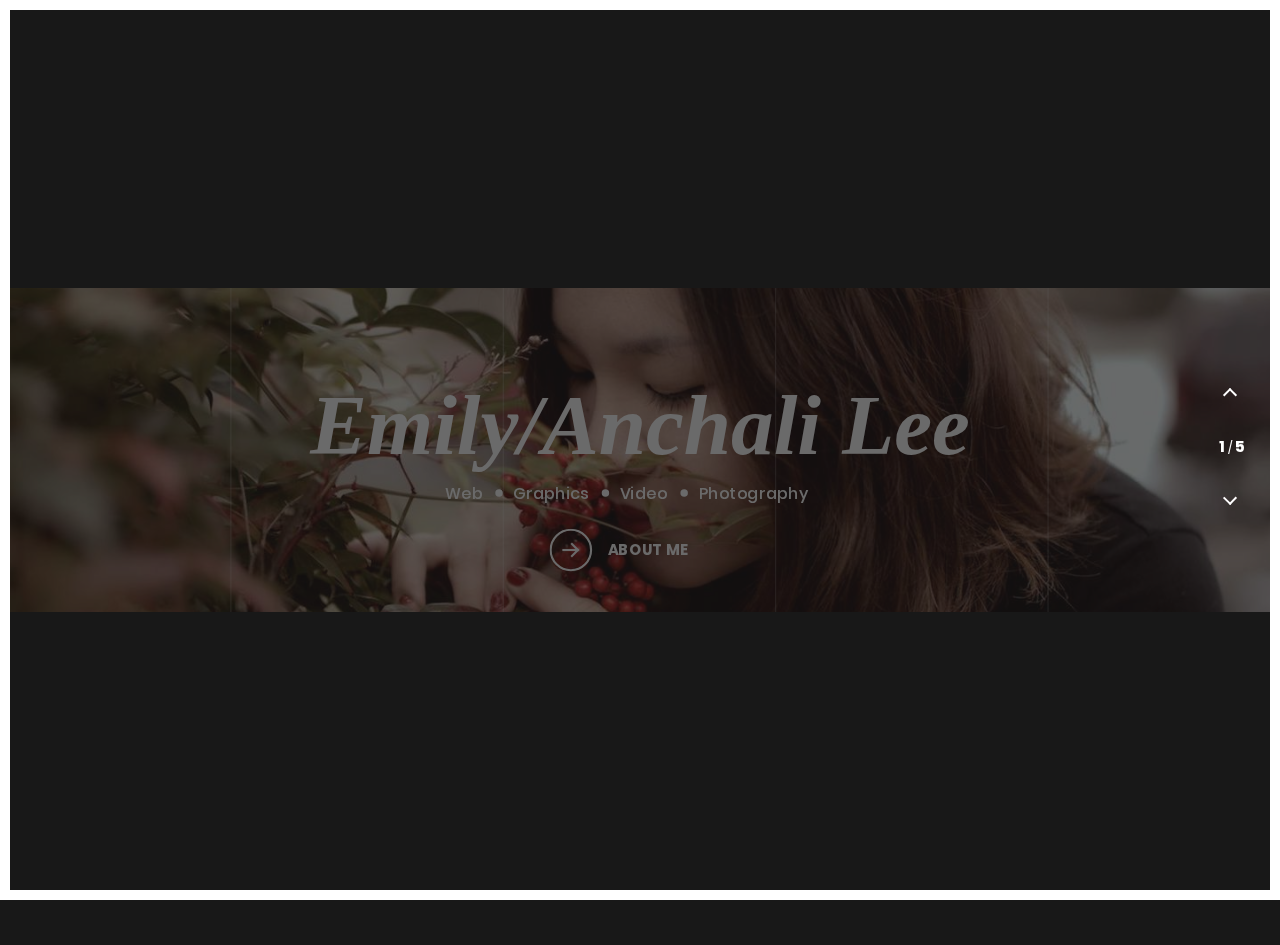
<file: index.html>
<!DOCTYPE html>
<html lang="en">

<head>
    <meta charset="UTF-8">
    <meta name="viewport" content="width=device-width, initial-scale=1.0">
    <meta http-equiv="X-UA-Compatible" content="ie=edge">
    <title>Anchali - Portfolio</title>
   
    <link rel="stylesheet" href="assets/vendor/font-awesome-5/css/fontawesome-all.min.css">
    <link rel="stylesheet" href="assets/css/custom.css">
    <link rel="stylesheet" href="assets/css/main.css">
    <link rel="stylesheet" href="assets/css/fullsreen-showcase.css">
    <link rel="stylesheet" href="assets/css/responsive-fullsreen.css">
</head>

<body>
    <!-- Preloader  -->
    <div id="preloader">
        <div class="loader-logo text-center">
            <img src="assets/img/logo.png" alt="">
            <p>Please Wait</p>
        </div>
    </div>
    <div class="loader">
        <div class="block_first"></div>
        <div class="block_second"></div>
    </div>

    <!-- Navbar -->
    <nav>
        <div class="">
            <div class="nav-burger c-magnetic">
                <div class="span">
                    <div class="toggle-btn link empty-cursor">
                        <div class="burger-menu">
                            <span class="one"></span>
                            <span class="two"></span>
                            <span class="tre"></span>
                        </div>
                    </div>
                </div>
            </div>
        </div>

        <div class="bg_block_first"></div>
        <div class="bg_block_second"></div>

        <div class="manu-container">
            <div class="menu">
                <div class="data">
                    <div class="links">
                        <ul>
                            <li><a class="menu-link multi-leave link load-marmoset" href="index.html">Portfolio</a></li>
                            <li><a class="menu-link multi-leave link load-marmoset" href="about.html">About</a></li>
                            <li><a class="menu-link multi-leave link load-marmoset" href="contact.html">Contact</a></li>
                            <li><a class="menu-link multi-leave link load-marmoset" href="assets/pdf/resume.pdf">Résumé</a></li>
                        </ul>
                    </div>

                </div>

            </div>
        </div>
    </nav>
    <!-- Logo -->
    <div class="logo">
        <a class="link" href="index.html"><img src="assets/img/logo.png" alt="logo"></a>
    </div>

    <!-- Custom Cursor -->
    <div class="cursor"></div>
    <div class="cursor-follower"></div>
    <div class="up-down">
        <div class="to-up c-magnetic empty-cursor">
            <div class="span">
                <div class="circle">
                    <div class="arrow"></div>
                </div>
            </div>
        </div>
        <div class="to-down c-magnetic empty-cursor">
            <div class="span">
                <div class="circle">
                    <div class="arrow"></div>
                </div>
            </div>
        </div>
    </div>
    <div class="swiper-pagination"></div>
    <!-- social media -->
    <div class="social">
        <ul>
            <li class="c-magnetic">
                <span>
                    <a class="link span" href="https://www.youtube.com/em'syouth/" target="_blank">
                        <i class="fab fa-youtube" aria-hidden="true"></i>
                    </a>
                </span>
            </li>

            <li class="c-magnetic">
                <span>
                    <a class="link span" href="https://www.linkedin.com/in/li-jung-lee-44598a149/" target="_blank">
                        <i class="fab fa-linkedin" aria-hidden="true"></i>
                    </a>
                </span>
            </li>

            <li class="c-magnetic">
                <span>
                    <a class="link span" href="mailto:anchali.balankura@gmail.com" target="_blank">
                        <i class="fas fa-envelope" aria-hidden="true"></i>
                    </a>
                </span>
            </li>

            <li class="c-magnetic">
                <span>
                    <a class="link span" href="assets/pdf/resume.pdf" target="_blank">
                        <i class="far fa-file-alt" aria-hidden="true"></i>
                    </a>
                </span>
            </li>

            <li class="c-magnetic">
                <span>
                    <a class="link span" href="https://www.instagram.com/emilyleej/" target="_blank">
                        <i class="fab fa-instagram" aria-hidden="true"></i>
                    </a>
                </span>
            </li>
        </ul>
    </div>

    <div class="copyright">
        <p>&copy; Anchali Lee 2019</p>
    </div>

    <!-- Scroll Animimation -->
    <div class="c-scroll-icon">
        <p>SCROLL</p>
        <div class="c-scroll-icon-line-mask">
            <div class="c-scroll-icon-line"></div>
        </div>
        <div class="c-scroll-icon-triangle">
            <div class="c-scroll-icon-triangle-mask first">
                <div class="c-scroll-icon-triangle-line first"></div>
            </div>
            <div class="c-scroll-icon-triangle-mask right">
                <div class="c-scroll-icon-triangle-line right"></div>
            </div>
            <div class="c-scroll-icon-triangle-mask left">
                <div class="c-scroll-icon-triangle-line left"></div>
            </div>
            <div class="c-scroll-icon-triangle-mask last">
                <div class="c-scroll-icon-triangle-line last"></div>
            </div>
        </div>
    </div>



    <!-- border main -->
    <div class="border-fixed"></div>

    <div class="swiper-container">

        <div class="swiper-wrapper">

            <!-- Start Project 00 -->
            <div class="swiper-slide">

                <div class="title-work">
                    <!-- Project Title -->
                    <h2>
                        <span class="head-text">Emily/Anchali Lee</span>
                    </h2>
                    <!-- Project Tag -->
                    <div class="tag-head">
                        <ul class="tag-work">
                            <li>Web</li>
                            <li>Graphics</li>
                            <li>Video</li>
                            <li>Photography</li>
                        </ul>
                    </div>
                    <!-- Project Button -->
                    <div class="c-magnetic">
                        <div class="span">
                            <div class="btn-discover">
                                <a class="load-marmoset" href="about.html">
                                    <div class="learn-more empty-cursor">
                                        <div class="circle">
                                            <span class="icon arrow"></span>
                                        </div>
                                        <p class="button-text">ABOUT ME</p>
                                    </div>
                                </a>
                            </div>
                        </div>
                    </div>

                </div>
                <!-- Project Background -->
                <div class="bg">
                    <div class="overlay-bg"></div>
                    <div class="project-img project-0"></div>
                </div>
                <!-- overlay on slide -->
                <div class="overlay-swipe">
                    <div class="over-1"></div>
                    <div class="over-2"></div>
                    <div class="over-3"></div>
                    <div class="over-4"></div>
                    <div class="over-5"></div>

                    <div class="over-1-border"></div>
                    <div class="over-2-border"></div>
                    <div class="over-3-border"></div>
                    <div class="over-4-border"></div>
                </div>
            </div>
            <!-- End Project 00 -->

            <!-- Start Project 01 -->
            <div class="swiper-slide">

                <div class="title-work">
                    <!-- Project Title -->
                    <h2>
                        <span class="head-text">Web Design</span>
                    </h2>
                    <!-- Project Tag -->
                    <div class="tag-head">
                        <ul class="tag-work">
                            <li>HTML</li>
                            <li>CSS</li>
                            <li>JavaScript</li>
                            <li>Bootstrap</li>
                        </ul>
                    </div>
                    <!-- Project Button -->
                    <div class="c-magnetic">
                        <div class="span">
                            <div class="btn-discover">
                                <a class="load-marmoset" href="https://emilylee927.github.io/portfolio/">
                                    <div class="learn-more empty-cursor">
                                        <div class="circle">
                                            <span class="icon arrow"></span>
                                        </div>
                                        <p class="button-text">MY WORK</p>
                                    </div>
                                </a>
                            </div>
                        </div>
                    </div>

                </div>
                <!-- Project Background -->
                <div class="bg">
                    <div class="overlay-bg"></div>
                    <div class="project-img project-1"></div>
                </div>

                <!-- overlay on slide -->
                <div class="overlay-swipe">
                    <div class="over-1"></div>
                    <div class="over-2"></div>
                    <div class="over-3"></div>
                    <div class="over-4"></div>
                    <div class="over-5"></div>

                    <div class="over-1-border"></div>
                    <div class="over-2-border"></div>
                    <div class="over-3-border"></div>
                    <div class="over-4-border"></div>
                </div>
            </div>
            <!-- End Project 01 -->


            <!-- Start Project 02 -->
            <div class="swiper-slide">
                <div class="title-work">
                    <!-- Project Title -->
                    <h2>
                        <span class="head-text">Graphics Design</span>
                    </h2>
                    <!-- Project Tag -->
                    <div class="tag-head">
                        <ul class="tag-work">
                            <li>Illustration</li>
                            <li>Marketing Design</li>
                            <li>Adobe InDesign, Illustrator</li>
                            <li>Canva</li>
                        </ul>
                    </div>
                    <!-- Project Button -->
                    <div class="c-magnetic">
                        <div class="span">
                            <div class="btn-discover">
                                <a class="load-marmoset" href="graphics-design.html">
                                    <div class="learn-more empty-cursor">
                                        <div class="circle">
                                            <span class="icon arrow"></span>
                                        </div>
                                        <p class="button-text">MY WORKS</p>
                                    </div>
                                </a>
                            </div>
                        </div>
                    </div>
                </div>
                <!-- Project Background -->
                <div class="bg">
                    <div class="overlay-bg"></div>
                    <div class="project-img project-2"></div>
                </div>
                <!-- overlay on slide -->
                <div class="overlay-swipe">
                    <div class="over-1"></div>
                    <div class="over-2"></div>
                    <div class="over-3"></div>
                    <div class="over-4"></div>
                    <div class="over-5"></div>

                    <div class="over-1-border"></div>
                    <div class="over-2-border"></div>
                    <div class="over-3-border"></div>
                    <div class="over-4-border"></div>
                </div>
            </div>
            <!-- End Project 02 -->


            <!-- Start Project 03 -->
            <div class="swiper-slide">
                <div class="title-work">
                    <!-- Project Title -->
                    <h2>
                        <span class="head-text">Photography</span>
                    </h2>
                    <!-- Project Tag -->
                    <div class="tag-head">
                        <ul class="tag-work">
                            <li>Black & White</li>
                            <li>SLR Camera</li>
                            <li>Film Processing</li>
                            <li>Adobe Photoshop, Lightroom</li>
                        </ul>
                    </div>
                    <!-- Project Button -->
                    <div class="c-magnetic">
                        <div class="span">
                            <div class="btn-discover">
                                <a class="load-marmoset" href="photography.html">
                                    <div class="learn-more empty-cursor">
                                        <div class="circle">
                                            <span class="icon arrow"></span>
                                        </div>
                                        <p class="button-text">MY WORKS</p>
                                    </div>
                                </a>
                            </div>
                        </div>
                    </div>
                </div>

                <!-- Project Background -->
                <div class="bg">
                    <div class="overlay-bg"></div>
                    <div class="project-img project-3"></div>
                </div>
                <!-- overlay on slide -->
                <div class="overlay-swipe">
                    <div class="over-1"></div>
                    <div class="over-2"></div>
                    <div class="over-3"></div>
                    <div class="over-4"></div>
                    <div class="over-5"></div>

                    <div class="over-1-border"></div>
                    <div class="over-2-border"></div>
                    <div class="over-3-border"></div>
                    <div class="over-4-border"></div>
                </div>
            </div>
            <!-- End Project 03 -->

            <!-- Start Project 04 -->
            <div class="swiper-slide">
                <div class="title-work">
                    <!-- Project Title -->
                    <h2>
                        <span class="head-text">Video Production</span>
                    </h2>
                    <!-- Project Tag -->
                    <div class="tag-head">
                        <ul class="tag-work">
                            <li>Final Cut Pro</li>
                            <li>Adobe Premier</li>
                            <li>Powtoon</li>
                            <li>Story Telling</li>
                        </ul>
                    </div>
                    <!-- Project Button -->
                    <div class="c-magnetic">
                        <div class="span">
                            <div class="btn-discover">
                                <a class="load-marmoset" href="video-production.html">
                                    <div class="learn-more empty-cursor">
                                        <div class="circle">
                                            <span class="icon arrow"></span>
                                        </div>
                                        <p class="button-text">MY WORKS</p>
                                    </div>
                                </a>
                            </div>
                        </div>
                    </div>
                </div>

                <!-- Project Background -->
                <div class="bg">
                    <div class="overlay-bg"></div>
                    <div class="project-img project-4"></div>
                </div>
                <!-- overlay on slide -->
                <div class="overlay-swipe">
                    <div class="over-1"></div>
                    <div class="over-2"></div>
                    <div class="over-3"></div>
                    <div class="over-4"></div>
                    <div class="over-5"></div>

                    <div class="over-1-border"></div>
                    <div class="over-2-border"></div>
                    <div class="over-3-border"></div>
                    <div class="over-4-border"></div>
                </div>
            </div>
            <!-- End Project 04 -->
            
        </div>
    </div>


    <script src="assets/js/plugin.js"></script>
    <script src="assets/js/fullsreen-showcase.js"></script>
    <script src="assets/js/main.js"></script>
</body>

</html>
</file>
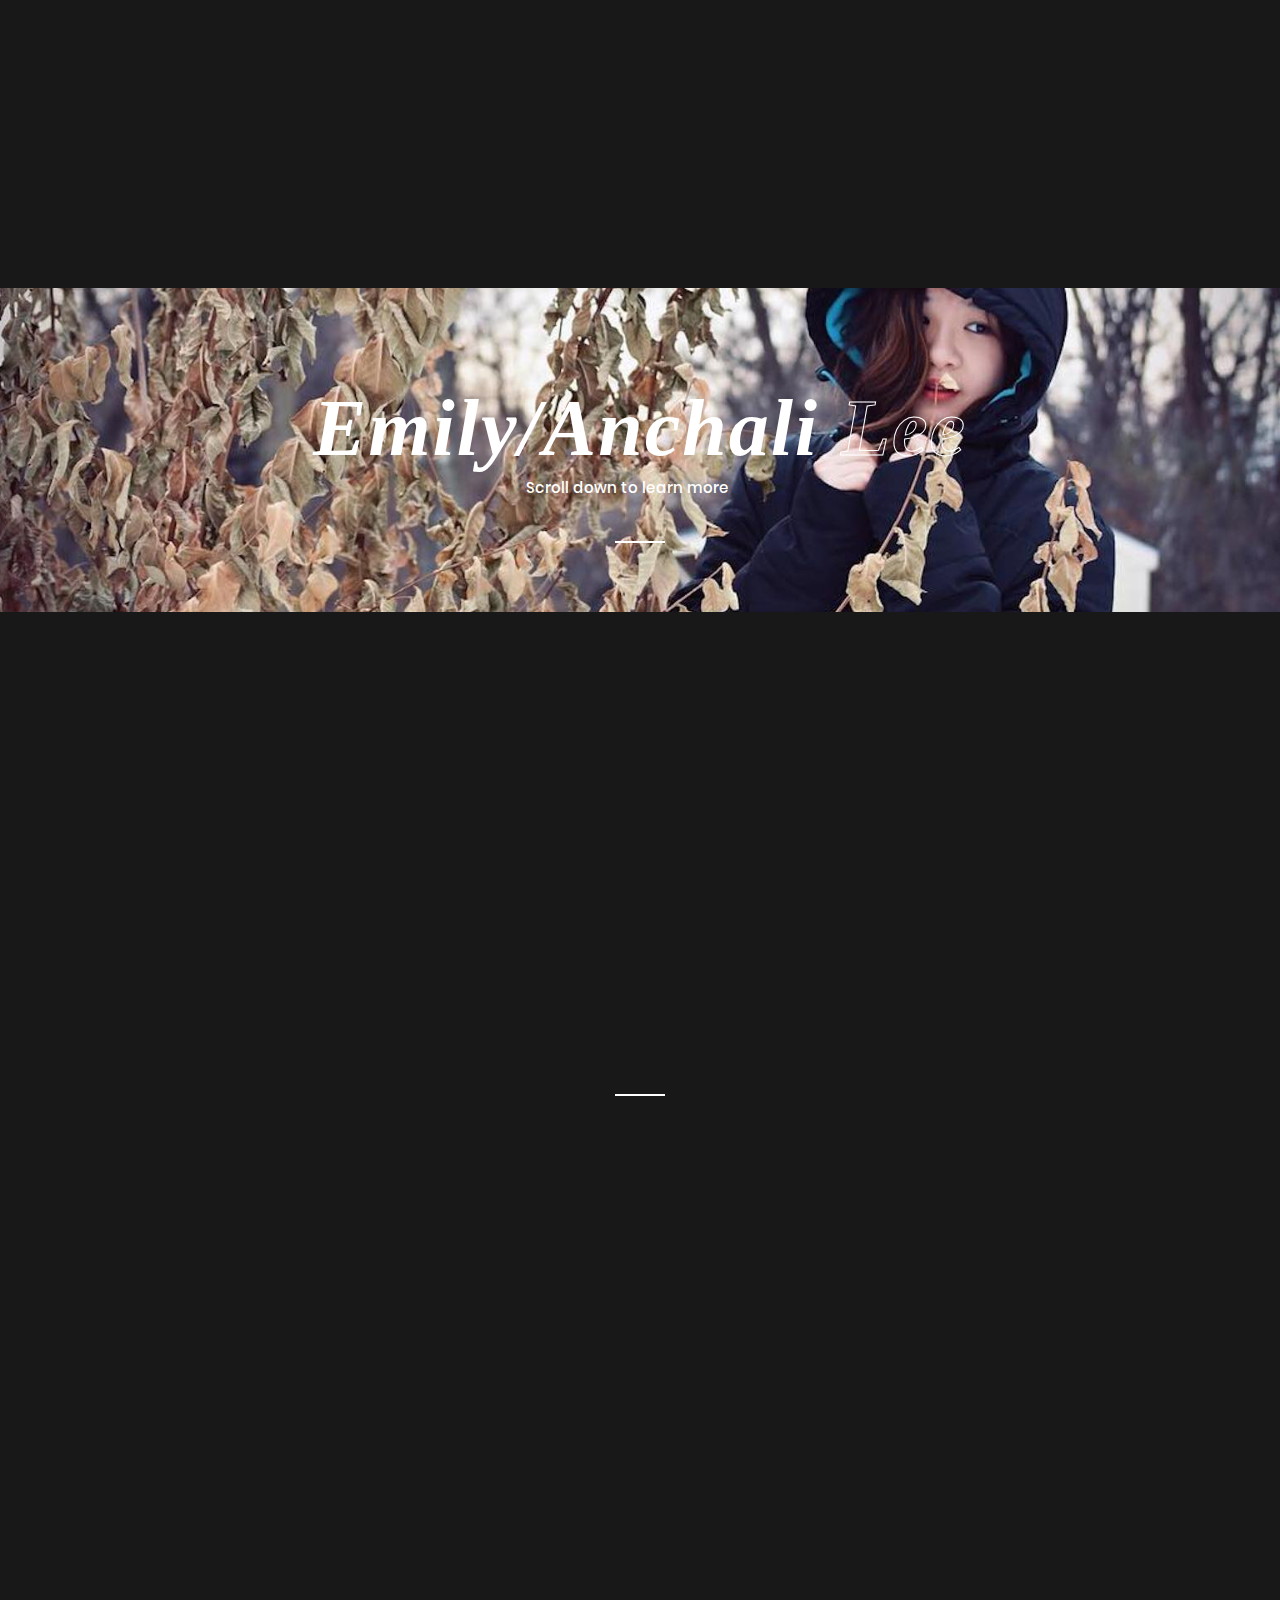
<file: about.html>
<!DOCTYPE html>
<html lang="en">

<head>
    <meta charset="UTF-8">
    <meta name="viewport" content="width=device-width, initial-scale=1.0">
    <meta http-equiv="X-UA-Compatible" content="ie=edge">
    <title>Anchali - About</title>
   
    <link rel="stylesheet" href="assets/vendor/font-awesome-5/css/fontawesome-all.min.css">
    <link rel="stylesheet" href="assets/css/custom.css">
    <link rel="stylesheet" href="assets/css/main.css">
    <link rel="stylesheet" href="assets/css/responsive.css">
</head>

<body>
    <!-- Preloader  -->
    <div id="preloader">
            <div class="loader-logo text-center">
                <img src="assets/img/logo.png" alt="">
                <p>Please Wait</p>
            </div>
        </div>
    <div class="loader">
        <div class="block_first"></div>
        <div class="block_second"></div>
    </div>

    <!-- Navbar -->
    <nav>
        <div class="">
            <div class="nav-burger c-magnetic">
                <div class="span">
                    <div class="toggle-btn link empty-cursor">
                        <div class="burger-menu">
                            <span class="one"></span>
                            <span class="two"></span>
                            <span class="tre"></span>
                        </div>
                    </div>
                </div>
            </div>
        </div>

        <div class="bg_block_first"></div>
        <div class="bg_block_second"></div>

        <div class="manu-container">
            <div class="menu">
                <div class="data">
                    <div class="links">
                        <ul>
                            <li><a class="menu-link multi-leave link load-marmoset" href="index.html">Portfolio</a></li>
                            <li><a class="menu-link multi-leave link load-marmoset" href="about.html">About</a></li>
                            <li><a class="menu-link multi-leave link load-marmoset" href="contact.html">Contact</a></li>
                            <li><a class="menu-link multi-leave link load-marmoset" href="assets/pdf/resume.pdf">Résumé</a></li>
                        </ul>
                    </div>

                </div>

            </div>
        </div>
    </nav>
    <!-- Logo -->
    <div class="logo">
        <a class="link" href="index.html"><img src="assets/img/logo.png" alt="logo"></a>
    </div>

    <!-- Custom Cursor -->
    <div class="cursor"></div>
    <div class="cursor-follower"></div>

    <!-- social media -->
    <div class="social">
        <ul>
            <li class="c-magnetic">
                <span>
                    <a class="link span" href="https://www.youtube.com/em'syouth/" target="_blank">
                        <i class="fab fa-youtube" aria-hidden="true"></i>
                    </a>
                </span>
            </li>

            <li class="c-magnetic">
                <span>
                    <a class="link span" href="https://www.linkedin.com/in/li-jung-lee-44598a149/" target="_blank">
                        <i class="fab fa-linkedin" aria-hidden="true"></i>
                    </a>
                </span>
            </li>

            <li class="c-magnetic">
                <span>
                    <a class="link span" href="mailto:anchali.balankura@gmail.com" target="_blank">
                        <i class="fas fa-envelope" aria-hidden="true"></i>
                    </a>
                </span>
            </li>

            <li class="c-magnetic">
                <span>
                    <a class="link span" href="assets/pdf/resume.pdf" target="_blank">
                        <i class="far fa-file-alt" aria-hidden="true"></i>
                    </a>
                </span>
            </li>

            <li class="c-magnetic">
                <span>
                    <a class="link span" href="https://www.instagram.com/emilyleej/" target="_blank">
                        <i class="fab fa-instagram" aria-hidden="true"></i>
                    </a>
                </span>
            </li>
        </ul>
    </div>

    <div class="copyright">
        <p>&copy; Anchali Lee 2019</p>
    </div>

    <!-- About HERO Image -->
    <div class="about about-bg centered">
        <div class="container">
            <div class="row">
                <div class="col-12 text-center">
                    <div class="main-title">
                        <h1 class="strokes">Emily/Anchali <span>Lee</span></h1>
                        <div class="tag-head">
                            <ul class="tag-work">
                                <li>Scroll down to learn more</li>
                            </ul>
                        </div>
                        <div class="dash"></div>
                    </div>

                </div>
            </div>
        </div>
    </div>

    <div class="mt-full"></div>
    <section class="about-us-text">
        <div class="container">
            <div class="row">
                <div class="col-lg-8 offset-lg-2 text-center">
                    <h3 data-aos="fade-up">Anchali. Made in Taiwan. Lost in Europe. Found in USA.</h3>
                    <div class="dash"></div>
               
                    <p data-aos="fade-up">Travelling to more than 18 countries can make someone struggle to identify who they are. But for me, it gives me more stories to share, enhances my creativity and transforms my perspective of the world.</p>
                </div>
            </div>
        </div>
    </section>
    <!-- Start Service -->
    <section id="service">
        <div class="container">
            <div class="title-content text-center" data-aos="fade-up">
                <h2>My Skills</h2>

            </div>
            <div class="row mt-30">
                <div class="col-lg-3 px-0 mt-30" data-aos="fade-up">
                    <div class="service-item">
                        <div class="service-icon">
                            <img src="assets/img/service/1.png" alt="">
                        </div>
                        <div class="service-text">
                            <h3>GRAPHIC DESIGN</h3>

                            <div class="service-line"></div>
                            <ul class="service-list">
                                <li>Illustration</li>
                                <li>Marketing Design</li>
                                <li>Adobe InDesign, Illustrator</li>
                                <li>Canva</li>
                            </ul>
                        </div>
                    </div>
                </div>

                <div class="col-lg-3 px-0 mt-30" data-aos="fade-up">
                    <div class="service-item">
                        <div class="service-icon">
                            <img src="assets/img/service/2.png" alt="">
                        </div>
                        <div class="service-text">
                            <h3>WEB DESIGN</h3>
                            <div class="service-line"></div>
                            <ul class="service-list">
                                <li>HTML</li>
                                <li>CSS</li>
                                <li>JavaScript</li>
                                <li>Bootstrap</li>
                            </ul>
                        </div>
                    </div>
                </div>

                <div class="col-lg-3 px-0 mt-30" data-aos="fade-up">
                    <div class="service-item">
                        <div class="service-icon">
                            <img src="assets/img/service/3.png" alt="">
                        </div>
                        <div class="service-text">
                            <h3>PHOTOGRAPHY</h3>

                            <div class="service-line"></div>
                            <ul class="service-list">
                                <li>Black & White</li>
                                <li>SLR Camera</li>
                                <li>Film Processing</li>
                                <li>Adobe Photoshop, Lightroom</li>
                            </ul>
                        </div>
                    </div>
                </div>

                <div class="col-lg-3 px-0 mt-30" data-aos="fade-up">
                    <div class="service-item bg-main">
                        <div class="service-icon">
                            <img src="assets/img/service/4.png" alt="">
                        </div>
                        <div class="service-text">
                            <h3>VIDEO PRODUCTION</h3>

                            <div class="service-line"></div>
                            <ul class="service-list">
                                <li>Final Cut Pro</li>
                                <li>Adobe Premier</li>
                                <li>Powtoon</li>
                                <li>Story Telling</li>
                            </ul>
                        </div>
                    </div>
                </div>

            </div>

        </div>
    </section>
    <!-- End Service -->

    <!-- TESTIMONIAL
    <section id="testimonial">
        <div class="testimonial">
            <div class="container">
                <div class="title-content text-center" data-aos="fade-up">
                    <h2>What people are saying</h2>
                  
                </div>

                <div class="row mt-30" data-aos="fade-up">
                    <div class="col-lg-10 offset-lg-1 mt-20">
                        <div class="quot-left">
                            <i class="fa fa-quote-left" aria-hidden="true"></i>
                        </div>
                        <div class="quot-right">
                            <i class="fa fa-quote-right" aria-hidden="true"></i>
                        </div>
                        <div class="testimonial">
                            <div class="owl-carousel owl-theme">
                                <div class="item-testi-slide">

                                    <div class="testimonial-item text-center">
                                        <p>" We have partnered with Marmozet since 2011, when they first designed
                                            our
                                            corporate stationery. Their work ethic is very professional, reliable, and
                                            timely. Marmozet always goes the extra mile and thus comes highly
                                            recommended. "</p>
                                        <div class="author">
                                            <p class="author-text">Nattasha, Aloka CEO</p>
                                        </div>
                                    </div>

                                </div>
                            </div>
                        </div>
                    </div>
                </div>
                <div class="line-testi"></div>
            </div>
        </div>
    </section>
    -->
    <!-- Start Client -->
    <section id="client">
        <div class="container">
            <div class="title-content text-center" data-aos="fade-up">
                <h2>My Experience</h2>
      
            </div>
            <div class="row mt-60" data-aos="fade-up">
                <div class="col-6 col-lg-3 px-0">
                    <div class="service-item">
                        <div class="client-icon">
                            <img src="assets/img/partner/light/client-1.png" alt="">
                        </div>
                    </div>
                </div>

                <div class="col-6 col-lg-3 px-0">
                    <div class="service-item">
                        <div class="client-icon">
                            <img src="assets/img/partner/light/client-2.png" alt="">
                        </div>
                    </div>
                </div>

                <div class="col-6 col-lg-3 px-0">
                    <div class="service-item">
                        <div class="client-icon">
                            <img src="assets/img/partner/light/client-3.png" alt="">
                        </div>
                    </div>
                </div>

                <div class="col-6 col-lg-3 px-0">
                    <div class="service-item">
                        <div class="client-icon">
                            <img src="assets/img/partner/light/client-4.png" alt="">
                        </div>
                    </div>
                </div>
            </div>

        </div>
    </section>
    <!-- End Service -->

    <div class="next-page centered">
        <div class="container text-center" data-aos="fade-up">
            <div class="title">
                <p>Lets Talk</p>
                <h3 class="strokes"><a class="link load-marmoset" href="contact.html"><span>Contact</span></a></h3>
            </div>
        </div>
    </div>


    <script src="assets/js/plugin.js"></script>
    <script src="assets/js/main.js"></script>
</body>

</html>
</file>
<file: assets/css/main.css>
/*-----------------------------------------------------------------
Project             : Marmozet – Portfolio Showcase HTML5 Template
Version             : 1.0
Author              : Cingunt-Themes
=====================================================================

[Table of contents]

00. General Style
01. Header/Navbar
02. Project
03. Customize
04. About
05. Service
06. Testimonial
07. Next Page
08. Single Project
09. Contact

==================================================================*/


/* ==========================================================================
                            [00] General Style
   ========================================================================== */

/* Google Font */
/* poppins-100 - latin */
@font-face {
    font-family: 'Poppins';
    font-style: normal;
    font-weight: 100;
    src: url("../fonts/poppins/poppins-v5-latin-100.eot");
    /* IE9 Compat Modes */
    src: local("Poppins Thin"), local("Poppins-Thin"), url("../fonts/poppins/poppins-v5-latin-100.eot?#iefix") format("embedded-opentype"), url("../fonts/poppins/poppins-v5-latin-100.woff2") format("woff2"), url("../fonts/poppins/poppins-v5-latin-100.woff") format("woff"), url("../fonts/poppins/poppins-v5-latin-100.ttf") format("truetype"), url("../fonts/poppins/poppins-v5-latin-100.svg#Poppins") format("svg");
    /* Legacy iOS */
  }
  
  /* poppins-100italic - latin */
  @font-face {
    font-family: 'Poppins';
    font-style: italic;
    font-weight: 100;
    src: url("../fonts/poppins/poppins-v5-latin-100italic.eot");
    /* IE9 Compat Modes */
    src: local("Poppins Thin Italic"), local("Poppins-ThinItalic"), url("../fonts/poppins/poppins-v5-latin-100italic.eot?#iefix") format("embedded-opentype"), url("../fonts/poppins/poppins-v5-latin-100italic.woff2") format("woff2"), url("../fonts/poppins/poppins-v5-latin-100italic.woff") format("woff"), url("../fonts/poppins/poppins-v5-latin-100italic.ttf") format("truetype"), url("../fonts/poppins/poppins-v5-latin-100italic.svg#Poppins") format("svg");
    /* Legacy iOS */
  }
  
  /* poppins-200 - latin */
  @font-face {
    font-family: 'Poppins';
    font-style: normal;
    font-weight: 200;
    src: url("../fonts/poppins/poppins-v5-latin-200.eot");
    /* IE9 Compat Modes */
    src: local("Poppins ExtraLight"), local("Poppins-ExtraLight"), url("../fonts/poppins/poppins-v5-latin-200.eot?#iefix") format("embedded-opentype"), url("../fonts/poppins/poppins-v5-latin-200.woff2") format("woff2"), url("../fonts/poppins/poppins-v5-latin-200.woff") format("woff"), url("../fonts/poppins/poppins-v5-latin-200.ttf") format("truetype"), url("../fonts/poppins/poppins-v5-latin-200.svg#Poppins") format("svg");
    /* Legacy iOS */
  }
  
  /* poppins-300italic - latin */
  @font-face {
    font-family: 'Poppins';
    font-style: italic;
    font-weight: 300;
    src: url("../fonts/poppins/poppins-v5-latin-300italic.eot");
    /* IE9 Compat Modes */
    src: local("Poppins Light Italic"), local("Poppins-LightItalic"), url("../fonts/poppins/poppins-v5-latin-300italic.eot?#iefix") format("embedded-opentype"), url("../fonts/poppins/poppins-v5-latin-300italic.woff2") format("woff2"), url("../fonts/poppins/poppins-v5-latin-300italic.woff") format("woff"), url("../fonts/poppins/poppins-v5-latin-300italic.ttf") format("truetype"), url("../fonts/poppins/poppins-v5-latin-300italic.svg#Poppins") format("svg");
    /* Legacy iOS */
  }
  
  /* poppins-300 - latin */
  @font-face {
    font-family: 'Poppins';
    font-style: normal;
    font-weight: 300;
    src: url("../fonts/poppins/poppins-v5-latin-300.eot");
    /* IE9 Compat Modes */
    src: local("Poppins Light"), local("Poppins-Light"), url("../fonts/poppins/poppins-v5-latin-300.eot?#iefix") format("embedded-opentype"), url("../fonts/poppins/poppins-v5-latin-300.woff2") format("woff2"), url("../fonts/poppins/poppins-v5-latin-300.woff") format("woff"), url("../fonts/poppins/poppins-v5-latin-300.ttf") format("truetype"), url("../fonts/poppins/poppins-v5-latin-300.svg#Poppins") format("svg");
    /* Legacy iOS */
  }
  
  /* poppins-regular - latin */
  @font-face {
    font-family: 'Poppins';
    font-style: normal;
    font-weight: 400;
    src: url("../fonts/poppins/poppins-v5-latin-regular.eot");
    /* IE9 Compat Modes */
    src: local("Poppins Regular"), local("Poppins-Regular"), url("../fonts/poppins/poppins-v5-latin-regular.eot?#iefix") format("embedded-opentype"), url("../fonts/poppins/poppins-v5-latin-regular.woff2") format("woff2"), url("../fonts/poppins/poppins-v5-latin-regular.woff") format("woff"), url("../fonts/poppins/poppins-v5-latin-regular.ttf") format("truetype"), url("../fonts/poppins/poppins-v5-latin-regular.svg#Poppins") format("svg");
    /* Legacy iOS */
  }
  
  /* poppins-italic - latin */
  @font-face {
    font-family: 'Poppins';
    font-style: italic;
    font-weight: 400;
    src: url("../fonts/poppins/poppins-v5-latin-italic.eot");
    /* IE9 Compat Modes */
    src: local("Poppins Italic"), local("Poppins-Italic"), url("../fonts/poppins/poppins-v5-latin-italic.eot?#iefix") format("embedded-opentype"), url("../fonts/poppins/poppins-v5-latin-italic.woff2") format("woff2"), url("../fonts/poppins/poppins-v5-latin-italic.woff") format("woff"), url("../fonts/poppins/poppins-v5-latin-italic.ttf") format("truetype"), url("../fonts/poppins/poppins-v5-latin-italic.svg#Poppins") format("svg");
    /* Legacy iOS */
  }
  
  /* poppins-200italic - latin */
  @font-face {
    font-family: 'Poppins';
    font-style: italic;
    font-weight: 200;
    src: url("../fonts/poppins/poppins-v5-latin-200italic.eot");
    /* IE9 Compat Modes */
    src: local("Poppins ExtraLight Italic"), local("Poppins-ExtraLightItalic"), url("../fonts/poppins/poppins-v5-latin-200italic.eot?#iefix") format("embedded-opentype"), url("../fonts/poppins/poppins-v5-latin-200italic.woff2") format("woff2"), url("../fonts/poppins/poppins-v5-latin-200italic.woff") format("woff"), url("../fonts/poppins/poppins-v5-latin-200italic.ttf") format("truetype"), url("../fonts/poppins/poppins-v5-latin-200italic.svg#Poppins") format("svg");
    /* Legacy iOS */
  }
  
  /* poppins-500 - latin */
  @font-face {
    font-family: 'Poppins';
    font-style: normal;
    font-weight: 500;
    src: url("../fonts/poppins/poppins-v5-latin-500.eot");
    /* IE9 Compat Modes */
    src: local("Poppins Medium"), local("Poppins-Medium"), url("../fonts/poppins/poppins-v5-latin-500.eot?#iefix") format("embedded-opentype"), url("../fonts/poppins/poppins-v5-latin-500.woff2") format("woff2"), url("../fonts/poppins/poppins-v5-latin-500.woff") format("woff"), url("../fonts/poppins/poppins-v5-latin-500.ttf") format("truetype"), url("../fonts/poppins/poppins-v5-latin-500.svg#Poppins") format("svg");
    /* Legacy iOS */
  }
  
  /* poppins-500italic - latin */
  @font-face {
    font-family: 'Poppins';
    font-style: italic;
    font-weight: 500;
    src: url("../fonts/poppins/poppins-v5-latin-500italic.eot");
    /* IE9 Compat Modes */
    src: local("Poppins Medium Italic"), local("Poppins-MediumItalic"), url("../fonts/poppins/poppins-v5-latin-500italic.eot?#iefix") format("embedded-opentype"), url("../fonts/poppins/poppins-v5-latin-500italic.woff2") format("woff2"), url("../fonts/poppins/poppins-v5-latin-500italic.woff") format("woff"), url("../fonts/poppins/poppins-v5-latin-500italic.ttf") format("truetype"), url("../fonts/poppins/poppins-v5-latin-500italic.svg#Poppins") format("svg");
    /* Legacy iOS */
  }
  
  /* poppins-600italic - latin */
  @font-face {
    font-family: 'Poppins';
    font-style: italic;
    font-weight: 600;
    src: url("../fonts/poppins/poppins-v5-latin-600italic.eot");
    /* IE9 Compat Modes */
    src: local("Poppins SemiBold Italic"), local("Poppins-SemiBoldItalic"), url("../fonts/poppins/poppins-v5-latin-600italic.eot?#iefix") format("embedded-opentype"), url("../fonts/poppins/poppins-v5-latin-600italic.woff2") format("woff2"), url("../fonts/poppins/poppins-v5-latin-600italic.woff") format("woff"), url("../fonts/poppins/poppins-v5-latin-600italic.ttf") format("truetype"), url("../fonts/poppins/poppins-v5-latin-600italic.svg#Poppins") format("svg");
    /* Legacy iOS */
  }
  
  /* poppins-600 - latin */
  @font-face {
    font-family: 'Poppins';
    font-style: normal;
    font-weight: 600;
    src: url("../fonts/poppins/poppins-v5-latin-600.eot");
    /* IE9 Compat Modes */
    src: local("Poppins SemiBold"), local("Poppins-SemiBold"), url("../fonts/poppins/poppins-v5-latin-600.eot?#iefix") format("embedded-opentype"), url("../fonts/poppins/poppins-v5-latin-600.woff2") format("woff2"), url("../fonts/poppins/poppins-v5-latin-600.woff") format("woff"), url("../fonts/poppins/poppins-v5-latin-600.ttf") format("truetype"), url("../fonts/poppins/poppins-v5-latin-600.svg#Poppins") format("svg");
    /* Legacy iOS */
  }
  
  /* poppins-700 - latin */
  @font-face {
    font-family: 'Poppins';
    font-style: normal;
    font-weight: 700;
    src: url("../fonts/poppins/poppins-v5-latin-700.eot");
    /* IE9 Compat Modes */
    src: local("Poppins Bold"), local("Poppins-Bold"), url("../fonts/poppins/poppins-v5-latin-700.eot?#iefix") format("embedded-opentype"), url("../fonts/poppins/poppins-v5-latin-700.woff2") format("woff2"), url("../fonts/poppins/poppins-v5-latin-700.woff") format("woff"), url("../fonts/poppins/poppins-v5-latin-700.ttf") format("truetype"), url("../fonts/poppins/poppins-v5-latin-700.svg#Poppins") format("svg");
    /* Legacy iOS */
  }
  
  /* poppins-700italic - latin */
  @font-face {
    font-family: 'Poppins';
    font-style: italic;
    font-weight: 700;
    src: url("../fonts/poppins/poppins-v5-latin-700italic.eot");
    /* IE9 Compat Modes */
    src: local("Poppins Bold Italic"), local("Poppins-BoldItalic"), url("../fonts/poppins/poppins-v5-latin-700italic.eot?#iefix") format("embedded-opentype"), url("../fonts/poppins/poppins-v5-latin-700italic.woff2") format("woff2"), url("../fonts/poppins/poppins-v5-latin-700italic.woff") format("woff"), url("../fonts/poppins/poppins-v5-latin-700italic.ttf") format("truetype"), url("../fonts/poppins/poppins-v5-latin-700italic.svg#Poppins") format("svg");
    /* Legacy iOS */
  }
  
  /* poppins-800 - latin */
  @font-face {
    font-family: 'Poppins';
    font-style: normal;
    font-weight: 800;
    src: url("../fonts/poppins/poppins-v5-latin-800.eot");
    /* IE9 Compat Modes */
    src: local("Poppins ExtraBold"), local("Poppins-ExtraBold"), url("../fonts/poppins/poppins-v5-latin-800.eot?#iefix") format("embedded-opentype"), url("../fonts/poppins/poppins-v5-latin-800.woff2") format("woff2"), url("../fonts/poppins/poppins-v5-latin-800.woff") format("woff"), url("../fonts/poppins/poppins-v5-latin-800.ttf") format("truetype"), url("../fonts/poppins/poppins-v5-latin-800.svg#Poppins") format("svg");
    /* Legacy iOS */
  }
  
  /* poppins-800italic - latin */
  @font-face {
    font-family: 'Poppins';
    font-style: italic;
    font-weight: 800;
    src: url("../fonts/poppins/poppins-v5-latin-800italic.eot");
    /* IE9 Compat Modes */
    src: local("Poppins ExtraBold Italic"), local("Poppins-ExtraBoldItalic"), url("../fonts/poppins/poppins-v5-latin-800italic.eot?#iefix") format("embedded-opentype"), url("../fonts/poppins/poppins-v5-latin-800italic.woff2") format("woff2"), url("../fonts/poppins/poppins-v5-latin-800italic.woff") format("woff"), url("../fonts/poppins/poppins-v5-latin-800italic.ttf") format("truetype"), url("../fonts/poppins/poppins-v5-latin-800italic.svg#Poppins") format("svg");
    /* Legacy iOS */
  }
  
  /* poppins-900 - latin */
  @font-face {
    font-family: 'Poppins';
    font-style: normal;
    font-weight: 900;
    src: url("../fonts/poppins/poppins-v5-latin-900.eot");
    /* IE9 Compat Modes */
    src: local("Poppins Black"), local("Poppins-Black"), url("../fonts/poppins/poppins-v5-latin-900.eot?#iefix") format("embedded-opentype"), url("../fonts/poppins/poppins-v5-latin-900.woff2") format("woff2"), url("../fonts/poppins/poppins-v5-latin-900.woff") format("woff"), url("../fonts/poppins/poppins-v5-latin-900.ttf") format("truetype"), url("../fonts/poppins/poppins-v5-latin-900.svg#Poppins") format("svg");
    /* Legacy iOS */
  }
  
  /* poppins-900italic - latin */
  @font-face {
    font-family: 'Poppins';
    font-style: italic;
    font-weight: 900;
    src: url("../fonts/poppins/poppins-v5-latin-900italic.eot");
    /* IE9 Compat Modes */
    src: local("Poppins Black Italic"), local("Poppins-BlackItalic"), url("../fonts/poppins/poppins-v5-latin-900italic.eot?#iefix") format("embedded-opentype"), url("../fonts/poppins/poppins-v5-latin-900italic.woff2") format("woff2"), url("../fonts/poppins/poppins-v5-latin-900italic.woff") format("woff"), url("../fonts/poppins/poppins-v5-latin-900italic.ttf") format("truetype"), url("../fonts/poppins/poppins-v5-latin-900italic.svg#Poppins") format("svg");
    /* Legacy iOS */
  }
  
  @import url('https://fonts.googleapis.com/css?family=Playfair+Display:900,900i');

/*preloader */
#preloader {
    width: 100%;
    height: 100%;
    position: fixed;
    z-index: 9998;
    background: #181818;
    top: 0;
    left: 0;
    right: 0;
    bottom: 0;
}

#preloader p {
    color: #fff;
    font-size: 12px;
    margin-top: 10px;
}

.loader-logo {
    position: absolute;
    left: 50%;
    top: 50%;
    transform: translate(-50%, -50%);

}

.loader-logo img {
    height: 80px;
}

.mt-full {
    margin-top: 100vh !important;
}

.mt-10 {
    margin-top: 10px !important;
}

.mt-20 {
    margin-top: 20px !important;
}

.mt-30 {
    margin-top: 30px !important;
}

.mt-40 {
    margin-top: 40px !important;
}

.mt-50 {
    margin-top: 50px !important;
}

.mt-60 {
    margin-top: 60px !important;
}

.mt-60 {
    margin-top: 60px !important;
}

.mt-70 {
    margin-top: 70px !important;
}


.mt-80 {
    margin-top: 80px !important;
}


.mt-90 {
    margin-top: 90px !important;
}

.mb-40 {
    margin-bottom: 40px !important;
}
.mb-20 {
    margin-bottom: 20px !important;
}

.centered {
    display: flex;
    align-items: center;
    justify-content: center;
}

section {
    padding-top: 70px;
    padding-bottom: 70px;
}

::-webkit-scrollbar {
    width: 0px;
    ;
}

::-webkit-scrollbar-track {
    background: #ffff;
}

::-webkit-scrollbar-thumb {
    background: #222222;
}

/* ----------------------------------------------------------------
                        [ 01 Navbar/Header ]
-----------------------------------------------------------------*/


.bg_block_first {
    z-index: 97;
    position: fixed;
    width: 100%;
    height: 0;
    top: 0;
    background: #181818;
}

.bg_block_second {
    z-index: 97;
    position: fixed;
    width: 100%;
    height: 0;
    bottom: 0;
    background: #181818;
}

.nav-burger {
    position: fixed;
    right: 30px;
    top: 20px;
    z-index: 99;
}

.toggle-btn {
    position: relative;
    width: 50px;
    height: 50px;
    right: 0px;
    border: 2px solid rgba(255, 255, 255, 0);
    border-radius: 100%;

    cursor: none;
    transition: all 0.4s ease;
}

.burger-menu {
    position: absolute;
    transform: translate(-50%, -50%);
    top: 50%;
    left: 50%
}

.toggle-btn:hover {
    border: 2px solid rgba(255, 255, 255, .5);
}

.one {
    display: block;
    position: relative;
    width: 20px;
    height: 2px;
    background: #fff;
}

.two {
    display: block;
    position: relative;
    width: 25px;
    height: 2px;
    background: #fff;
    margin-top: 4px;
}

.tre {
    display: block;
    position: relative;
    width: 20px;
    height: 2px;
    background: #fff;
    margin-top: 4px;
}

.menu {
    visibility: hidden;
    opacity: 0;
    position: fixed;
    top: 0;
    z-index: 98;
    height: 100vh;
    width: 100%;
    display: flex;
    align-items: center;
    justify-content: center;
}

.menu-text p {
    font-weight: 300;
    line-height: 30px;
    color: #fff;
}

.data {
    text-align: center;
    width: 90%;
}

.hide {
    display: none;
}

.data ul {
    padding: 0;
}

ul {
    list-style: none;
    padding: 0;
}

.menu li {
    color: #fff;

}

.menu-link {
    font-family: 'Playfair Display', serif;
    font-style: italic;
    display: inline-block;
    text-decoration: none;
    color: #fff;
    opacity: 1;
    font-size: 40px;
    font-weight: 800;
    margin: 5px 0;
    padding: 0 10px;
    overflow: hidden;
    transition: all 0.4s ease;
}

.menu-link.hide {
    opacity: 0;
    visibility: hidden;
}

.menu-link:hover {
    opacity: 0.5;
}

.menu-link.active {
    opacity: 1;
}

.bg-nav {
    position: fixed;
    z-index: 22;
    background: #222222;
    top: 0;
    left: 0;
    width: 100%;
    height: 70px;
}


.links {
    margin: 0;
}

.multimenu {
    position: absolute;
    margin: 10px 0;
    top: 10px;
    width: 100%;
    text-align: center;
    z-index: 100;
    opacity: 0;
    visibility: hidden;
}

.multimenu.active {
    opacity: 1;
    visibility: visible;
}

ul.multimenu li {
    display: inline;
    margin: 0 10px;
}

ul.multimenu li a {
    transition: all 0.3s ease;
    font-family: 'Poppins', serif;
    font-size: 20px;
    font-weight: 600;
    letter-spacing: 0px;
    opacity: 1;
    text-decoration: none;
    color: #fff;
}

ul.multimenu li a:hover {
    opacity: 0.5;
}

a:hover {
    text-decoration: none;
    color: #fff;
}

/* social media */
.social {
    position: fixed;
    bottom: 20px;
    left: 30px;
    z-index: 99;
}

.social ul {
    padding: 0;
    margin: 0;
}

.social ul li {
    display: inline;
    margin: 0 10px;
}

.social a {
    font-size: 14px;
    color: #fff;
    opacity: 1;
    transition: all 0.2s ease;
}

.social a:hover {
    opacity: 0.5;
}

.c-magnetic .span {
    display: inline-block;
    /* pointer-events: none; */
}

/* copyright */
.copyright {
    z-index: 99;
    position: fixed;
    bottom: 20px;
    right: 30px;
}

.copyright p {
    margin: 0;
    color: #fff;
    font-family: 'Poppins', sans-serif;
    font-size: 10px;
    font-weight: 700;
    text-transform: uppercase;
    letter-spacing: 1px;
}

/* logo */
.logo {
    position: fixed;
    left: 40px;
    top: 30px;
    z-index: 99;
}

.logo img {
    height: 50px;
}

/* preload block */
.block_first {
    z-index: 999;
    position: fixed;
    width: 100%;
    height: 50%;
    top: 0;
    background: #181818;
}

.block_second {
    z-index: 999;
    position: fixed;
    width: 100%;
    height: 50%;
    bottom: 0;
    background: #181818;
}

body {
    background: #181818;
    height: 100%;
    overflow: hidden;
}


/* ==========================================================================
                            [02] Project
   ========================================================================== */

.bg {
    width: 60%;
    height: 60%;
    position: absolute;
    top: 50%;
    left: 50%;
    transform: translate(-50%, -50%);
    overflow: hidden;
}

.project-img {
    height: 100%;
    width: 100%;
    background-size: cover !important;
    background-position: center center !important;
}

.project-0 {
    background: url('../img/portfolio/0.jpg') no-repeat;
}

.project-1 {
    background: url('../img/portfolio/1.jpg') no-repeat;
}

.project-2 {
    background: url('../img/portfolio/2.jpg') no-repeat;
}


.project-3 {
    background: url('../img/portfolio/3.jpg') no-repeat;
}


.project-4 {
    background: url('../img/portfolio/4.jpg') no-repeat;
}


.project-5 {
    background: url('../img/portfolio/5.jpg') no-repeat;
}


.project-6 {
    background: url('../img/portfolio/6.jpg') no-repeat;
}


.overlay-bg {
    padding: 0;
    position: absolute;
    bottom: 0;
    right: 0;
    width: 0;
    z-index: 1;
    mix-blend-mode: saturation;
    height: 100%;
    background: #000;
}

.project-text {
    position: absolute;
    z-index: 1;
    color: #fff;
    width: 100%;
    text-align: center;
}

html,
body {
    position: relative;
    font-family: 'Poppins';
    overflow-x: hidden;
}

.swiper-container {
    height: 100%;
}

.swiper-wrapper {
    width: 100%;
    height: 100%;
    transition-timing-function: cubic-bezier(.3, .91, .39, 1);
    transition-delay: 0.4s;
}

.title-work {
    pointer-events: none;
    position: absolute;
    transform: translateY(-50%);
    left: 15%;
    z-index: 3;
}

.title-work h2 {
    position: relative;
    overflow: hidden;
    color: #fff;
    font-family: 'Playfair Display', serif;
    font-weight: 900;
    font-size: 60px;
    height: 80px;
    padding-left: 5px;
    padding-right: 5px;
    margin: 0;
    font-style: italic;
}

.head-text {
    display: block;
}

.tag-head {
    position: relative;
    overflow: hidden;
    height: 25px;
    margin-top: 0px;
    margin-bottom: 20px;
}

ul.tag-work {
    padding: 0;
    margin: 0;
}

ul.tag-work li {
    display: inline;
    color: #fff;
    font-weight: 500;
    margin-right: 25px;
    font-size: 15px;
    line-height: 20px;
    /* font-style: italic; */
}

ul.tag-work li:not(:first-child)::before {
    content: '';
    height: 7px;
    width: 7px;
    background: #fff;
    border-radius: 7px;
    margin-top: 8px;
    margin-left: -17px;
    position: absolute;
}


.up-down {
    position: fixed;
    transform: translatey(-50%);
    top: 50%;
    right: 2%;
    z-index: 10;
    cursor: none;
}

.up-down .to-up {
    margin-bottom: 50px;
}

.up-down .circle {
    transition: all 0.45s cubic-bezier(0.65, 0, 0.076, 1);
    position: relative;
    margin: 0;
    width: 50px;
    height: 50px;
    border: 2px solid rgba(255, 255, 255, 0);
    border-radius: 30px;
}

.up-down .circle:hover {
    border: 2px solid rgba(255, 255, 255, .5);
}

.up-down .circle .arrow {
    position: absolute;
    transform: translate(-50%, -50%);
    top: 20px;
    left: 19px;

}

.up-down .to-up .circle .arrow::before {
    position: absolute;
    content: '';
    width: 10px;
    height: 10px;
    border-top: 2px solid #fff;
    border-right: 2px solid #fff;
    -webkit-transform: rotate(-45deg);
    transform: rotate(-45deg);
}

.up-down .to-down .circle .arrow::before {
    position: absolute;
    content: '';
    width: 10px;
    height: 10px;
    margin-top: -4px;
    border-top: 2px solid #fff;
    border-right: 2px solid #fff;
    -webkit-transform: rotate(134deg);
    transform: rotate(134deg);
}

/* custom pagination swiper */

.swiper-pagination-fraction {
    height: 30px;
    position: fixed;
    right: 2.7%;
    transform: translateY(-50%);
    top: 50%;
    bottom: 0;
    color: #fff;
    font-family: 'Poppins', sans-serif;
    font-size: 12px;
}

.swiper-pagination-fraction span {
    font-size: 16px;
    font-weight: 700;
}

/* Button */

.btn-discover {
    height: 50px;
    position: relative;
    overflow: hidden;
    pointer-events: visible;
}

button {
    position: relative;
    display: inline-block;
    cursor: pointer;
    outline: none;
    border: 0;
    vertical-align: middle;
    text-decoration: none;
    background: transparent;
    padding: 0;
}

.learn-more {
    position: relative;
    display: inline-block;
    cursor: pointer;
    outline: none;
    border: 0;
    vertical-align: middle;
    text-decoration: none;
    background: transparent;
    padding: 0;
    width: 160px;
    margin-top: 0;
    margin-right: 10px;
}

.learn-more .circle {
    transition: all 0.45s cubic-bezier(0.65, 0, 0.076, 1);
    position: relative;
    margin: 0;
    width: 40px;
    height: 40px;
    border: 2px solid #fff;
    border-radius: 30px;
}

.learn-more .circle .icon {
    transition: all 0.45s cubic-bezier(0.65, 0, 0.076, 1);
    position: absolute;
    top: 0;
    bottom: 0;
    margin: auto;
    background: #fff;
}

.learn-more .circle .icon.arrow {
    transition: all 0.45s cubic-bezier(0.65, 0, 0.076, 1);
    left: 10px;
    width: 15px;
    height: 2px;
    background: #fff;
}

.learn-more .circle .icon.arrow::before {
    position: absolute;
    content: '';
    top: -4px;
    right: 0.0625rem;
    width: 0.625rem;
    height: 0.625rem;
    border-top: 2px solid #fff;
    border-right: 2px solid #fff;
    -webkit-transform: rotate(45deg);
    transform: rotate(45deg);
}

.learn-more .button-text {
    transition: all 0.45s cubic-bezier(0.65, 0, 0.076, 1);
    position: absolute;
    top: 0;
    left: 0;
    right: 0;
    bottom: 0;
    padding: 10px 0;
    margin: 0 0 0 25px;
    color: #fff;
    font-size: 14px;
    font-weight: 700;
    font-family: 'Poppins', sans-serif;
    text-align: center;
    text-transform: uppercase;
}

.learn-more:hover .circle {
    width: 100%;
}

.learn-more:hover .circle .icon.arrow {
    background: #fff;
    -webkit-transform: translate(1rem, 0);
    transform: translate(1rem, 0);
}

.learn-more:hover .button-text {
    color: #fff;
    margin-left: 45px;
    letter-spacing: 1px;
}


/* ==========================================================================
                            [03] Customize
   ========================================================================== */

/* custom cursor */
/* .cursor {
    display: none;
    cursor: none;
    position: absolute;
    background-color: #fff;
    width: 6px;
    height: 6px;
    border-radius: 100%;
    transition: 0.3s cubic-bezier(0.75, -1.27, 0.3, 2.33) transform, 0.2s cubic-bezier(0.75, -0.27, 0.3, 1.33) opacity;
    user-select: none;
    pointer-events: none;
    z-index: 10000;
    transform: scale(1);
    left: 50%;
    right: 50%;
}

.cursor.active {
    opacity: 0.5;
    transform: scale(0);
}

.cursor.hovered {
    opacity: 0.08;
}

.cursor-follower {
    position: absolute;
    background-color: rgba(255, 255, 255, 0.3);
    width: 20px;
    height: 20px;
    border-radius: 100%;
    z-index: 1;
    transition: 0.6s cubic-bezier(0.75, -1.27, 0.3, 2.33) transform, 0.2s cubic-bezier(0.75, -0.27, 0.3, 1.33) opacity;
    user-select: none;
    pointer-events: none;
    z-index: 10000;
    transform: translate(5px, 5px);
}

.cursor-follower.active {
    opacity: 0.7;
    transform: scale(3);
}

.cursor-follower.hovered {
    opacity: 0.08;
}

.cursor-follower.empty {
    opacity: 0;
}

.cursor.empty {
    opacity: 0;
}

.empty-cursor {
    cursor: none;
} */

/* ----------------------------------------------------------------
                         [ 04 About ]
-----------------------------------------------------------------*/
.about {
    position: fixed;
    width: 100%;
    z-index: -1;
    height: 100vh;

}

.about-bg {
    background: url('../img/about/winter.jpg') center center no-repeat;
    background-size: cover;
}

.about-us-text h3 {
    font-size: 40px;
    font-family: 'Playfair Display', serif;
    color: #fff;
    font-weight: 900;
    font-style: italic;
}

.about-us-text p {
    color: #999;
    font-size: 14px;
    line-height: 28px;
    margin-top: 60px;
}

.main-title h1 {
    color: #fff;
    font-family: 'Playfair Display', serif;
    font-weight: 900;
    font-size: 80px;
    margin: 0;
    letter-spacing: 2px;
    font-style: italic;
}

.dash {
    height: 2px;
    width: 50px;
    background: #fff;
    transform: translateX(-50%);
    left: 50%;
    position: absolute;
    margin-top: 20px;
}

.about h3 {
    color: #fff;
    font-family: 'Poppins', sans-serif;
    font-weight: 800;
    font-size: 17px;
    margin: 0;
}


/* ==========================================================================
                            [05] Service/Client
   ========================================================================== */

.title-content h2 {
    font-family: 'Playfair Display', serif;
    font-size: 36px;
    font-style: italic;
    font-weight: 900;
    color: #fff;
}

.title-content::after {
    content: '';
    width: 20px;
    height: 2px;
    position: absolute;
    transform: translateX(-50%);
    left: 50%;
    margin-top: 10px;
    background: #fff;
}

.service-item {
    background: #1a1a1a;
    transition: all 0.3s ease;
    padding: 30px 30px;
    border: 1px solid rgb(29, 29, 29);
    overflow: hidden;
}

#service {
    background: #181818;
}

.front {
    z-index: 3;
}

.service-icon {
    margin: 20px 0;
}


.service-icon img {
    width: 40px;
}

.service-text {
    padding: 20px 0;
}

.service-text h3 {
    color: #fff;
    font-size: 17px;
    font-weight: 800;
    letter-spacing: 1px;
    text-transform: uppercase;
}


.service-list {
    padding: 0;
    margin-top: 20px;
}

.service-line {
    margin-top: 20px;
    width: 30px;
    height: 2px;
    background: #fff;
}

.service-list li {
    opacity: 0.5;
    display: block;
    color: #fff;
    font-size: 14px;
    font-weight: 500;
    margin: 10px 0;
}

.service-list li:hover {
    opacity: 1;
}

#client {
    background: #181818;
}

.client-icon img {
    width: 100%;
}

/* ==========================================================================
                            [06] Testimonial 
   ========================================================================== */

#testimonial {
    background: #181818
}

.testimonial {
    position: relative;
}

.testimonial-item {
    padding: 30px;
    position: relative;
}

.quot-left {
    position: absolute;
    height: 100px;
    top: 0;
    left: 0;
    color: #222;
    font-size: 70px;
    opacity: .7;


}

.quot-right {
    position: absolute;
    height: 100px;
    top: 0;
    right: 0;
    color: #222;
    font-size: 70px;
    opacity: .7;

}

.testimonial-item p {
    margin-bottom: 20px;
    font-size: 18px;
    color: #fff;
    line-height: 28px;
    font-weight: 500;
    font-style: italic;
}

.line-img:after {
    content: '';
    position: absolute;
    bottom: 0;
    left: 0;
    width: 60%;
    height: 5px;
    background-color: #f95343;
    z-index: 2;
}

p.author-text {
    font-size: 14px;
    font-style: normal;
    font-weight: 400;
    color: #fff;
}

/* ----------------------------------------------------------------
                        [ 07 Next Page ]
-----------------------------------------------------------------*/

.strokes span {
    color: transparent;
    -webkit-text-stroke: 1px #fff;
}

.next-page {
    background: #181818;
    height: 200px;
    padding-bottom: 200px;
    padding-top: 100px;
}

.next-page h3 a {
    font-family: 'Playfair Display', serif;
    color: #fff;
    font-weight: 900;
    font-size: 80px;
    font-style: italic;
}

.next-page span:hover {
    color: #fff;
}

.next-page p {
    display: inline-block;
    color: #fff;
    font-weight: 700;
    margin: 0;
}

/* ----------------------------------------------------------------
                        [ 08 Single Project ]
-----------------------------------------------------------------*/

.project-detail-1 {
    background: url('../img/graphics-design/florence.png') center center no-repeat;
    background-size: cover;
}

.project-detail-2 {
    background: url('../img/photography/suit.png') center center no-repeat;
    background-size: cover;
}

.project-detail-3 {
    background: url('../img/video-production/video_clients.jpg') center center no-repeat;
    background-size: cover;
}

.detailes {
    margin: 30px 0;
}

.detailes h3 {
    color: #fff;
    font-family: 'Poppins', serif;
    font-weight: 900;
    font-size: 20px;
    text-transform: uppercase;
    font-style: normal;
}

.detailes p {
    margin: 0 !important;
}


/* ==========================================================================
                            [ 09 Contact ]
   ========================================================================== */
.email a {
    color: #fff;
    font-size: 13px;
    position: relative;
}

button {
    outline: none;
}
input:-webkit-autofill {
    color: #fff !important;
    -webkit-box-shadow: inset 0 0 0px 9999px #fff;
}
.contact p {
    color: #999;
    margin: 0;
}
.btn-sends {
    color: #fff;
    background-color: transparent;
    border-color:transparent;
    border: 1px solid #fff;
    font-weight: 600;
    text-transform: uppercase;
    font-size: 14px;
    letter-spacing: 1px;
    padding: 10px 20px;
    border-radius: 40px;
}
.contact i {
    color: #fff;
    margin-bottom: 20px;
}

.email a::after {
    content: '';
    width: 0%;
    height: 2px;
    background: #fff;
    position: absolute;
    bottom: 2px;
    left: 0;
    transition: all 0.7s cubic-bezier(0.075, 0.82, 0.165, 1)
}

.email:hover a::after {
    width: 100%;
}

label {
    color: #fff;
    margin: 10px 0;
}


.form-control {
    font-size: 14px;
    background: transparent;
    line-height: 1.25;
    padding: 0;
    color: #fff;
    padding-left: 10px;

    border-left: none;
    border-right: none;
    border-top: none;
    border-bottom: 1px #fff solid;
    border-radius: 0;
    outline: none;
}

input,
textarea {
    border: none;
    -webkit-box-shadow: none;
    -moz-box-shadow: none;
    box-shadow: none;
    outline: 0;
    background: transparent;
}
textarea {
    padding-top: 10px;
}
.help-block.with-errors {
    color: rgb(245, 92, 92);
    margin-top: 10px;
    font-size: 12px;
}

.alert-success {
    color: #fff;
    background-color: transparent;
    border-color: #fff;
}

/* ==========================================================================
                            [10] Project-transition 
   ========================================================================== */

.over-1 {
    position: absolute;
    width: 20%;
    height: 0;
    background: #181818;
    z-index: 2;
    left: 0;
    bottom: 0;
}

.over-2 {
    position: absolute;
    width: 20%;
    height: 0;
    left: 20%;
    background: #181818;
    z-index: 2;
    bottom: 0;
}

.over-3 {
    position: absolute;
    width: 20%;
    height: 0;
    left: 40%;
    background: #181818;
    z-index: 2;
    bottom: 0;
}

.over-4 {
    position: absolute;
    width: 20%;
    height: 0;
    left: 60%;
    background: #181818;
    z-index: 2;
    bottom: 0;
}

.over-5 {
    position: absolute;
    width: 20%;
    height: 0;
    left: 80%;
    background: #181818;
    z-index: 2;
    bottom: 0;
}

.border-fixed {
    pointer-events: none;
    position: fixed;
    height: 100%;
    width: 100%;
    top: 0;
    left: 0;
    border: 10px solid #fff;
    z-index: 99999;
}

.over-1-border {
    pointer-events: none;
    position: absolute;
    width: 20%;
    height: 100%;
    background: transparent;
    border-right: rgba(255, 255, 255, .2) 1px solid;
    z-index: 1;
    left: 0;
    bottom: 0;
}

.over-2-border {
    pointer-events: none;
    position: absolute;
    width: 20%;
    height: 100%;
    left: 20%;
    background: transparent;
    border-right: rgba(255, 255, 255, .2) 1px solid;
    z-index: 1;
    bottom: 0;
}

.over-3-border {
    pointer-events: none;
    position: absolute;
    width: 20%;
    height: 100%;
    left: 40%;
    background: transparent;
    border-right: rgba(255, 255, 255, .2) 1px solid;
    z-index: 1;
    bottom: 0;
}

.over-4-border {
    pointer-events: none;
    position: absolute;
    width: 20%;
    height: 100%;
    left: 60%;
    background: transparent;
    border-right: rgba(255, 255, 255, .2) 1px solid;
    z-index: 1;
    bottom: 0;
}
</file>
<file: assets/css/fullsreen-showcase.css>
html,
body {
    position: relative;
    font-family: 'Poppins';
    overflow-x: hidden;
    height: 100%;
}

.bg {
    width: 100%;
    height: 100%;
    position: absolute;
    top: 50%;
    left: 50%;
    transform: translate(-50%, -50%);
    overflow: hidden;
}

.project-img {
    height: 100%;
    width: 100%;
    background-size: cover !important;
    background-position: center center !important;
}

.big-title {
    position: fixed;   
    top: 50%;
    left: 50%;   
    transform: translate(-50%, -50%);
}
.big-title h2 {
    color: #000;
    font-size: 200px;
    font-weight: 900;
    letter-spacing: 20px;
    opacity: .3;
}

.email{
    position: fixed;
    top: 50%;
    left: -30px;
    transform: translateY(-50%) rotate(-90deg);
    z-index: 10;
}

.email a{
    color: #fff;
    font-size: 13px;
    position: relative;
}

.email a::after{
    content: '';
    width: 0%;
    height: 2px;
    background: #fff;
    position: absolute;
    bottom: 2px;
    left: 0;
    transition: all 0.7s cubic-bezier(0.075, 0.82, 0.165, 1)
}

.email:hover a::after{
    width: 100%;
}


.title-work {
    all: unset;
    text-align: center;
    pointer-events: none;
    position: absolute;
    transform: translate(-50%, -50%);
    left: 50%;
    top: 50%;
    z-index: 3;
    margin-top: 30px;
}


.swiper-wrapper {
    width: 100%;
    height: 100%;
    transition-timing-function: cubic-bezier(.3, .91, .39, 1);
    transition-delay: 1.2s;
}

.social ul li {
    display: block;
    margin: 15px 0;
}
/* Animation sroll */
.c-scroll-icon {
    pointer-events: none;
    position: fixed;
    bottom: 10px;
    right: 30px;
    width: 21px;
    margin: 50px auto 0;
    opacity: 1;
    -webkit-transform: translate3d(-50%, -50%, 0);
    transform: translate3d(-50%, -50%, 0);
    z-index: 4;
    
}


.c-scroll-icon.person {
    top: 80%;
    position: absolute;
    left: 5%;
}

@media (max-width: 750px) {
    .c-scroll-icon {
        margin: 30px auto 0
    }
}

.c-scroll-icon p {
    -webkit-transform: translate(-50%, -50%);
    transform: translate(-50%, -50%) rotate(90deg);
    color: #fff;
    font-size: 12px;
    font-weight: 700;
    letter-spacing: 3px;
    text-align: center;
    width: 100px;
    left: 50%;
    /* margin-left: -8px; */
    margin-top: -40px;
    position: absolute;
    /* transform: rotate(90deg); */
}

.c-scroll-icon-line-mask {
    position: relative;
    overflow: hidden;
    width: 20px;
    height: 50px;
    margin: 0 auto
}

.c-scroll-icon-line {
    position: absolute;
    display: inline-block;
    width: 1px;
    height: 150px;
    border-left: 1px solid #ffffff;
    top: -150px;
    left: 10px;
    -webkit-animation: scroll-line 3s infinite;
    animation: scroll-line 3s infinite;
    -webkit-transition: all cubic-bezier(0.785, 0.135, 0.15, 0.86);
    transition: all cubic-bezier(0.785, 0.135, 0.15, 0.86)
}

@-webkit-keyframes scroll-line {
    0% {
        -webkit-transform: translate3d(0, 0, 0);
        transform: translate3d(0, 0, 0)
    }

    40% {
        -webkit-transform: translate3d(0, 185px, 0);
        transform: translate3d(0, 185px, 0)
    }

    75% {
        -webkit-transform: translate3d(0, 175px, 0);
        transform: translate3d(0, 175px, 0)
    }

    100% {
        -webkit-transform: translate3d(0, 280px, 0);
        transform: translate3d(0, 280px, 0)
    }
}

@keyframes scroll-line {
    0% {
        -webkit-transform: translate3d(0, 0, 0);
        transform: translate3d(0, 0, 0)
    }

    40% {
        -webkit-transform: translate3d(0, 185px, 0);
        transform: translate3d(0, 185px, 0)
    }

    75% {
        -webkit-transform: translate3d(0, 175px, 0);
        transform: translate3d(0, 175px, 0)
    }

    100% {
        -webkit-transform: translate3d(0, 280px, 0);
        transform: translate3d(0, 280px, 0)
    }
}

.c-scroll-icon-triangle {
    position: relative;
    width: 20px;
    height: 30px;
    margin: -10px auto 0;
    -webkit-animation: triangle-bounce 3s infinite;
    animation: triangle-bounce 3s infinite
}

.c-scroll-icon-triangle-mask {
    position: absolute
}

.c-scroll-icon-triangle-mask.first {
    width: 40px;
    height: 5px;
    right: 0;
    overflow: hidden
}

.c-scroll-icon-triangle-mask.right {
    width: 10px;
    height: 30px;
    overflow: hidden;
    right: 0
}

.c-scroll-icon-triangle-mask.left {
    width: 10px;
    height: 30px;
    overflow: hidden;
    left: 1
}

.c-scroll-icon-triangle-mask.last {
    width: 20px;
    height: 5px;
    overflow: hidden
}

.c-scroll-icon-triangle-line {
    position: absolute
}

.c-scroll-icon-triangle-line.first {
    border-bottom: 1px solid #ffffff;
    width: 30px;
    right: 0;
    -webkit-animation: triangle-first 3s infinite;
    animation: triangle-first 3s infinite;
    -webkit-transition: all 600ms cubic-bezier(0.785, 0.135, 0.15, 0.86);
    transition: all 600ms cubic-bezier(0.785, 0.135, 0.15, 0.86)
}

.c-scroll-icon-triangle-line.right {
    border-left: 1px solid #ffffff;
    height: 44px;
    -webkit-transform: rotate(-163deg);
    transform: rotate(-163deg);
    right: 5px;
    top: -6px;
    -webkit-animation: triangle-right 3s infinite;
    animation: triangle-right 3s infinite;
    -webkit-transition: all 600ms cubic-bezier(0.785, 0.135, 0.15, 0.86);
    transition: all 600ms cubic-bezier(0.785, 0.135, 0.15, 0.86)
}

.c-scroll-icon-triangle-line.left {
    border-left: 1px solid #ffffff;
    height: 40px;
    -webkit-transform: rotate(163deg);
    transform: rotate(163deg);
    left: 5px;
    top: -3px;
    -webkit-animation: triangle-left 3s infinite;
    animation: triangle-left 3s infinite;
    -webkit-transition: all 0.6s cubic-bezier(0.785, 0.135, 0.15, 0.86);
    transition: all 0.6s cubic-bezier(0.785, 0.135, 0.15, 0.86);
    -webkit-backface-visibility: hidden;
    backface-visibility: hidden
}

.c-scroll-icon-triangle-line.last {
    border-bottom: 1px solid #ffffff;
    width: 120px;
    left: 0;
    -webkit-animation: triangle-last 3s infinite;
    animation: triangle-last 3s infinite;
    -webkit-transition: all 600ms cubic-bezier(0.785, 0.135, 0.15, 0.86);
    transition: all 600ms cubic-bezier(0.785, 0.135, 0.15, 0.86)
}

@-webkit-keyframes triangle-bounce {
    0% {
        -webkit-transform: translate3d(0, -5px, 0);
        transform: translate3d(0, -5px, 0)
    }

    50% {
        -webkit-transform: translate3d(0, 5px, 0);
        transform: translate3d(0, 5px, 0)
    }

    100% {
        -webkit-transform: translate3d(0, -5px, 0);
        transform: translate3d(0, -5px, 0)
    }
}

@keyframes triangle-bounce {
    0% {
        -webkit-transform: translate3d(0, -5px, 0);
        transform: translate3d(0, -5px, 0)
    }

    50% {
        -webkit-transform: translate3d(0, 5px, 0);
        transform: translate3d(0, 5px, 0)
    }

    100% {
        -webkit-transform: translate3d(0, -5px, 0);
        transform: translate3d(0, -5px, 0)
    }
}

@-webkit-keyframes triangle-first {

    0%,
    20% {
        -webkit-transform: translate3d(-40px, 0, 0);
        transform: translate3d(-40px, 0, 0)
    }

    30%,
    80% {
        -webkit-transform: translate3d(10px, 0, 0);
        transform: translate3d(10px, 0, 0)
    }

    85%,
    100% {
        -webkit-transform: translate3d(30px, 0, 0);
        transform: translate3d(30px, 0, 0)
    }
}

@keyframes triangle-first {

    0%,
    20% {
        -webkit-transform: translate3d(-40px, 0, 0);
        transform: translate3d(-40px, 0, 0)
    }

    30%,
    80% {
        -webkit-transform: translate3d(10px, 0, 0);
        transform: translate3d(10px, 0, 0)
    }

    85%,
    100% {
        -webkit-transform: translate3d(30px, 0, 0);
        transform: translate3d(30px, 0, 0)
    }
}

@-webkit-keyframes triangle-right {

    0%,
    25% {
        -webkit-transform: rotate(-163deg) translate3d(0, 40px, 0);
        transform: rotate(-163deg) translate3d(0, 40px, 0)
    }

    40%,
    84% {
        -webkit-transform: rotate(-163deg) translate3d(0, 0, 0);
        transform: rotate(-163deg) translate3d(0, 0, 0)
    }

    90%,
    100% {
        -webkit-transform: rotate(-163deg) translate3d(0, -37px, 0);
        transform: rotate(-163deg) translate3d(0, -37px, 0)
    }
}

@keyframes triangle-right {

    0%,
    25% {
        -webkit-transform: rotate(-163deg) translate3d(0, 40px, 0);
        transform: rotate(-163deg) translate3d(0, 40px, 0)
    }

    40%,
    84% {
        -webkit-transform: rotate(-163deg) translate3d(0, 0, 0);
        transform: rotate(-163deg) translate3d(0, 0, 0)
    }

    90%,
    100% {
        -webkit-transform: rotate(-163deg) translate3d(0, -37px, 0);
        transform: rotate(-163deg) translate3d(0, -37px, 0)
    }
}

@-webkit-keyframes triangle-left {

    0%,
    33% {
        -webkit-transform: rotate(163deg) translate3d(0, -34px, 0);
        transform: rotate(163deg) translate3d(0, -34px, 0)
    }

    50%,
    88% {
        -webkit-transform: rotate(163deg) translate3d(0, 0, 0);
        transform: rotate(163deg) translate3d(0, 0, 0)
    }

    95%,
    100% {
        -webkit-transform: rotate(163deg) translate3d(0, 38px, 0);
        transform: rotate(163deg) translate3d(0, 38px, 0)
    }
}

@keyframes triangle-left {

    0%,
    33% {
        -webkit-transform: rotate(163deg) translate3d(0, -34px, 0);
        transform: rotate(163deg) translate3d(0, -34px, 0)
    }

    50%,
    88% {
        -webkit-transform: rotate(163deg) translate3d(0, 0, 0);
        transform: rotate(163deg) translate3d(0, 0, 0)
    }

    95%,
    100% {
        -webkit-transform: rotate(163deg) translate3d(0, 38px, 0);
        transform: rotate(163deg) translate3d(0, 38px, 0)
    }
}

@-webkit-keyframes triangle-last {

    0%,
    87.5% {
        -webkit-transform: translate3d(-120px, 0, 0);
        transform: translate3d(-120px, 0, 0)
    }

    91% {
        -webkit-transform: translate3d(-80px, 0, 0);
        transform: translate3d(-80px, 0, 0)
    }

    100% {
        -webkit-transform: translate3d(45px, 0, 0);
        transform: translate3d(45px, 0, 0)
    }
}

@keyframes triangle-last {

    0%,
    87.5% {
        -webkit-transform: translate3d(-120px, 0, 0);
        transform: translate3d(-120px, 0, 0)
    }

    91% {
        -webkit-transform: translate3d(-80px, 0, 0);
        transform: translate3d(-80px, 0, 0)
    }

    100% {
        -webkit-transform: translate3d(45px, 0, 0);
        transform: translate3d(45px, 0, 0)
    }
}
</file>
<file: assets/css/responsive-fullsreen.css>
@media (orientation: portrait) {
    .bg {
        height: 100%;
        width: 100%;
    }

    .bg img {
        max-height: 100%;
        max-width: auto;
        margin: auto;
        position: absolute;
    }

    .swiper-pagination-fraction {
        right: 4%;
    }

    button.learn-more {
        margin: 0;
    }

    .up-down {
        right: 1%;
    }

    .btn-discover {
        transform: scale(0.8);
    }

    .copyright {
        display: none;
    }
}


/* // Small devices (landscape phones, 576px and up) */
@media (max-width: 576px) {
    .title-work {
        width: 100%;
        transform: translateX(-50%) translateY(0);
        left: 50%;
        text-align: center;
        z-index: 3;
        margin-top: 0;
    }

    .title-work h2 {
        font-size: 25px;
        height: 30px;
        margin-bottom: 10px
    }

    .social {
        bottom: 40px;
        left: 30px;
    }

    .swiper-pagination-fraction {
        right: 4%;
    }

    .btn-discover {
        transform: scale(0.8);
    }

    .nav-burger {
        right: 10px;
    }

    .logo {
        left: 30px;
    }

    .main-title h1 {
        font-size: 45px;
    }

    .about-us-text h3 {
        font-size: 30px;
    }

    section {
        padding-top: 40px;
        padding-bottom: 40px;
    }

    .copyright {
        display: none;
    }
    .next-page h3 a {
        font-family: 'Playfair Display', serif;
        color: #fff;
        font-weight: 900;
        font-size: 40px;
        font-style: italic;
    }
    .detailes h3 {
        font-size: 20px;
    }

    .about-us-text p {
        margin-top: 30px;
    }
}

/* // Small devices (landscape phones, 576px and up) */
@media (min-width: 576px) and (max-width: 767.98px) {
    .title-work {
        margin-top: 30px;
        top: 50%;
    }

    .title-work h2 {
        font-size: 35px;
        height: 40px;
    }

    .btn-discover {
        transform: scale(0.8);
    }

    .nav-burger {
        right: 10px;
    }

    .main-title h1 {
        font-size: 50px;
    }

    .about-us-text h3 {
        font-size: 35px;
    }

    section {
        padding-top: 50px;
        padding-bottom: 50px;
    }
    .copyright {
        display: none;
    }
    .next-page h3 a {
        font-family: 'Playfair Display', serif;
        color: #fff;
        font-weight: 900;
        font-size: 50px;
        font-style: italic;
    }
    .detailes h3 {
        font-size: 30px;
    }

    .about-us-text p {
        margin-top: 40px;
    }
}

/* // Medium devices (tablets, 768px and up) */
@media (min-width: 768px) and (max-width: 1199.98px) {
    .title-work {
        margin-top: 30px;
        top: 50%;
    }

    .title-work h2 {
        font-size: 50px;
        height: 50px;
    }

    .btn-discover {
        transform: scale(0.8);
    }

    .main-title h1 {
        font-size: 60px;
    }

    .about-us-text h3 {
        font-size: 55px;
    }

    section {
        padding-top: 70px;
        padding-bottom: 70px;
    }
    .copyright {
        display: none;
    }
    .next-page h3 a {
        font-family: 'Playfair Display', serif;
        color: #fff;
        font-weight: 900;
        font-size: 60px;
        font-style: italic;
    }
    .detailes h3 {
        font-size: 40px;
    }

    .about-us-text p {
        margin-top: 50px;
    }
}


@media (min-width: 1200px) and (max-width: 3000px) {
    .title-work h2 {
       font-size: 80px;
       height: 100px;
    }

    .social {
        position: fixed;
        bottom: 40px;
        left: 50px;
        z-index: 99;
    }
    .logo {
        left: 40px;
        top: 40px;
    }

  

    .copyright {
        right: 40px;
        bottom: 40px;
    }

    .nav-burger {
        top: 25px;
    }
    .copyright {
        display: none;
    }
    .social a {
        font-size: 16px;
        color: #fff;
        opacity: 1;
        transition: all 0.2s ease;
    }
 

}
</file>
<file: assets/css/responsive.css>
@media (orientation: portrait) {
    .bg {
        height: 100%;
        width: 100%;
    }

    .bg img {
        max-height: 100%;
        max-width: auto;
        margin: auto;
        position: absolute;
    }

    .swiper-pagination-fraction {
        right: 4%;
    }

    button.learn-more {
        margin: 0;
    }

    .up-down {
        right: 1%;
    }

    .btn-discover {
        transform: scale(0.8);
    }

    .copyright {
        display: none;
    }
}


/* // Small devices (landscape phones, 576px and up) */
@media (max-width: 576px) {

    .mt-m{
        margin-top: 30px !important;
    }
    .title-work {
        width: 100%;
        transform: translateX(-50%) translateY(0);
        left: 50%;
        text-align: center;
        z-index: 3;
        bottom: 10%;

    }

    .title-work h2 {
        font-size: 25px;
        height: 30px;
    }

    .social {
        bottom: 10px;
        transform: translateX(-50%);
        left: 50%;
    }

    .swiper-pagination-fraction {
        right: 4%;
    }

    .btn-discover {
        transform: scale(0.8);
    }

    .nav-burger {
        right: 10px;
    }

    .logo {
        left: 30px;
    }

    .main-title h1 {
        font-size: 45px;
    }

    .about-us-text h3 {
        font-size: 30px;
    }

    section {
        padding-top: 40px;
        padding-bottom: 40px;
    }

    .bg {
        height: 100%;
        width: 100%;
    }

    .copyright {
        display: none;
    }

    .next-page h3 a {
        font-family: 'Playfair Display', serif;
        color: #fff;
        font-weight: 900;
        font-size: 40px;
        font-style: italic;
    }

    .detailes h3 {
        font-size: 20px;
    }

    .detailes {
        margin: 10px 0;
    }
}

/* // Small devices (landscape phones, 576px and up) */
@media (min-width: 576px) and (max-width: 767.98px) {
    .title-work {
        margin-top: 30px;
        top: 50%;
    }

    .title-work h2 {
        font-size: 35px;
        height: 40px;
    }

    .btn-discover {
        transform: scale(0.8);
    }

    .nav-burger {
        right: 10px;
    }

    .main-title h1 {
        font-size: 50px;
    }

    .about-us-text h3 {
        font-size: 35px;
    }

    section {
        padding-top: 50px;
        padding-bottom: 50px;
    }

    .copyright {
        display: none;
    }

    .next-page h3 a {
        font-family: 'Playfair Display', serif;
        color: #fff;
        font-weight: 900;
        font-size: 50px;
        font-style: italic;
    }

    .detailes h3 {
        font-size: 30px;
    }

    .about-us-text p {
        margin-top: 40px;
    }
}

/* // Medium devices (tablets, 768px and up) */
@media (min-width: 768px) and (max-width: 1199.98px) {
    .title-work {
        margin-top: 30px;
        top: 50%;
    }

    .title-work h2 {
        font-size: 50px;
        height: 50px;
    }

    .btn-discover {
        transform: scale(0.8);
    }

    .main-title h1 {
        font-size: 60px;
    }

    .about-us-text h3 {
        font-size: 55px;
    }

    section {
        padding-top: 70px;
        padding-bottom: 70px;
    }

    .next-page h3 a {
        font-family: 'Playfair Display', serif;
        color: #fff;
        font-weight: 900;
        font-size: 60px;
        font-style: italic;
    }

    .detailes h3 {
        font-size: 40px;
    }

    .about-us-text p {
        margin-top: 40px;
    }
}


@media (min-width: 1200px) and (max-width: 3000px) {
    .title-work {
        top: 50%;
        margin-top: 30px;
    }

}
</file>
